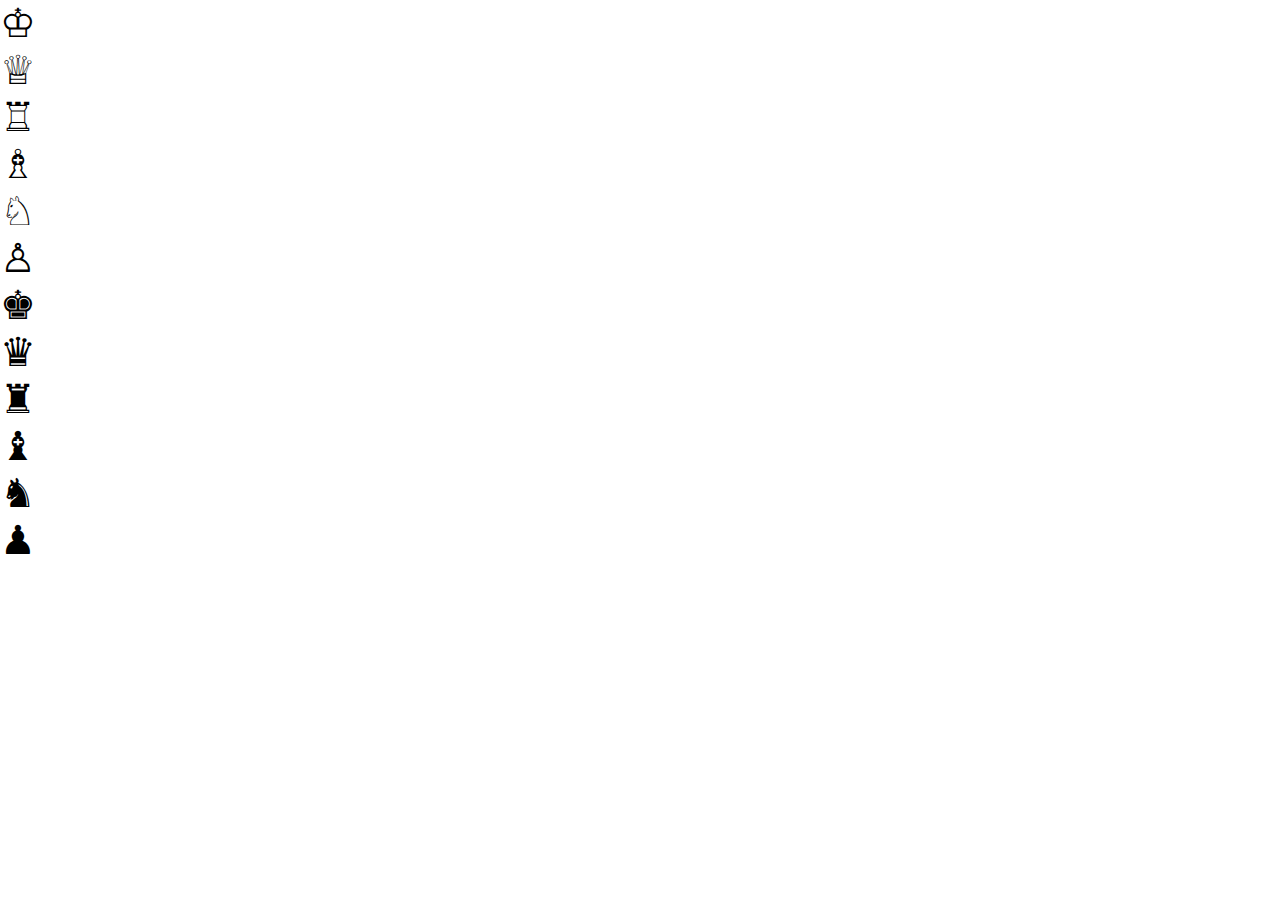
<file: templates/index.html>
<!DOCTYPE html>
<html lang="en">
<head>
  <meta charset="UTF-8">
  <meta name="viewport" content="width=device-width, initial-scale=1.0">
  <meta http-equiv="X-UA-Compatible" content="ie=edge">
  <link rel="stylesheet" href="https://stackpath.bootstrapcdn.com/bootstrap/4.1.3/css/bootstrap.min.css" integrity="sha384-MCw98/SFnGE8fJT3GXwEOngsV7Zt27NXFoaoApmYm81iuXoPkFOJwJ8ERdknLPMO" crossorigin="anonymous">
  <link rel="stylesheet" href="../static/style.css">
  <script src="https://code.jquery.com/jquery-3.3.1.slim.min.js" integrity="sha384-q8i/X+965DzO0rT7abK41JStQIAqVgRVzpbzo5smXKp4YfRvH+8abtTE1Pi6jizo" crossorigin="anonymous"></script>
  <script src="https://cdnjs.cloudflare.com/ajax/libs/popper.js/1.14.3/umd/popper.min.js" integrity="sha384-ZMP7rVo3mIykV+2+9J3UJ46jBk0WLaUAdn689aCwoqbBJiSnjAK/l8WvCWPIPm49" crossorigin="anonymous"></script>
  <script src="https://stackpath.bootstrapcdn.com/bootstrap/4.1.3/js/bootstrap.min.js" integrity="sha384-ChfqqxuZUCnJSK3+MXmPNIyE6ZbWh2IMqE241rYiqJxyMiZ6OW/JmZQ5stwEULTy" crossorigin="anonymous"></script>  
  <title>Chess</title>
</head>
<body>
  <div class="piece">&#9812;</div>
  <div class="piece">&#9813;</div>
  <div class="piece">&#9814;</div>
  <div class="piece">&#9815;</div>
  <div class="piece">&#9816;</div>
  <div class="piece">&#9817;</div>
  <div class="piece">&#9818;</div>
  <div class="piece">&#9819;</div>
  <div class="piece">&#9820;</div>
  <div class="piece">&#9821;</div>
  <div class="piece">&#9822;</div>
  <div class="piece">&#9823;</div>
</body>
</html>
</file>
<file: static/style.css>
* {
  margin: 0; 
  padding: 0; 
}
table { 
  border-collapse: collapse; 
  border-spacing: 0; 
  padding: 0px; 
  margin: 0 auto; 
  border: 2px solid #181818; 
}
tr td { 
  width: 60px; 
  height: 60px; 
}
tr:nth-child(2n) td:nth-child(2n+1) { 
  background: #9f9f9f; 
}
tr:nth-child(2n+1) td:nth-child(2n) { 
  background: #9f9f9f; 
} 
.piece {
  font-size: 40px;
}
</file>
